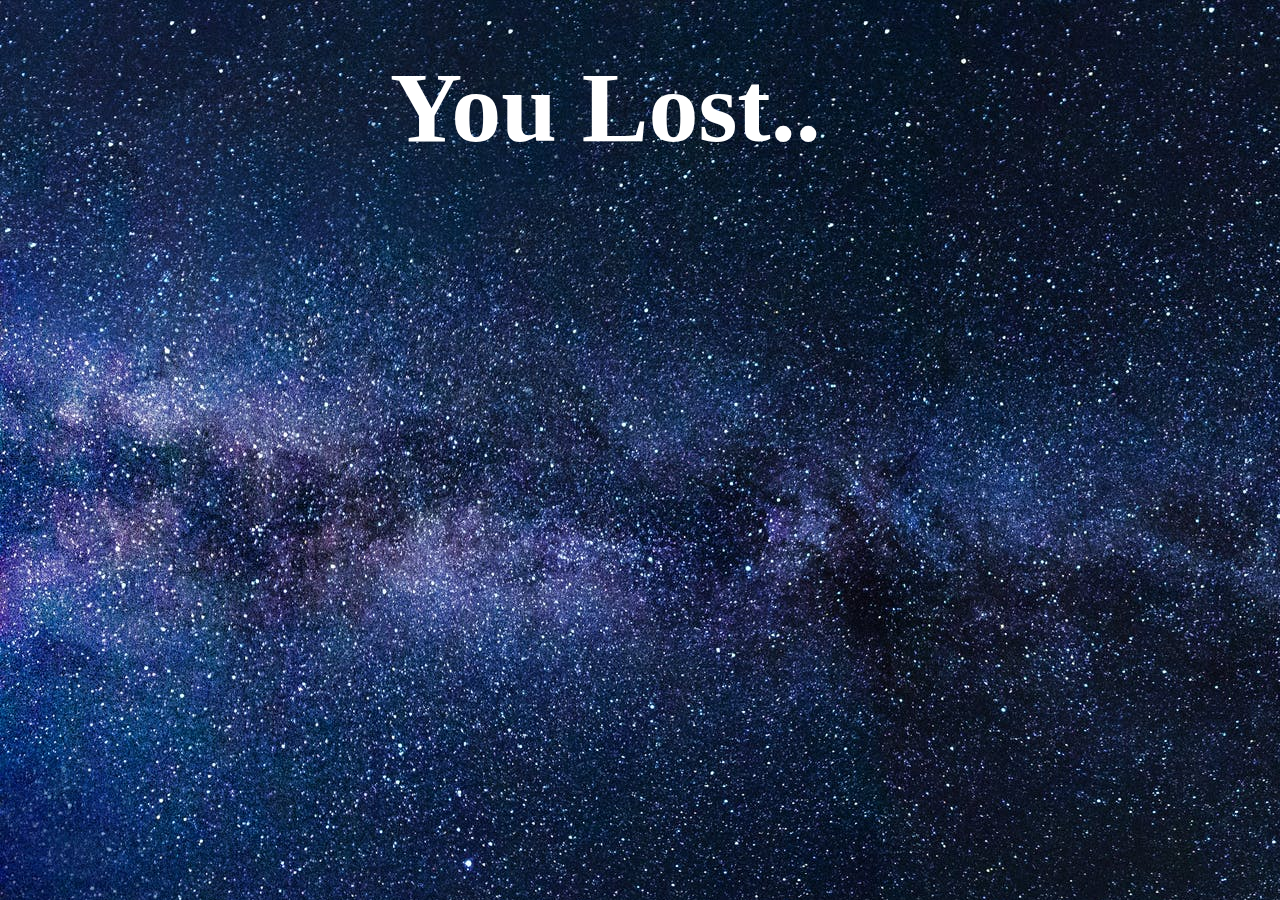
<file: lose.html>
<!DOCTYPE html>
<html lang="en">
<head>
  <meta charset="UTF-8">
  <meta name="viewport" content="width=device-width, initial-scale=1.0">
  <link href="lose.css" rel="stylesheet" type="text/css" />
  <title>YOU LOST</title>
</head>
<body>
  <h1>You Lost..</h1>
  <iframe class="gif" src="https://giphy.com/embed/ISOckXUybVfQ4" width="480" height="324" frameBorder="0" class="giphy-embed" allowFullScreen></iframe>
</body>
</html>
</file>
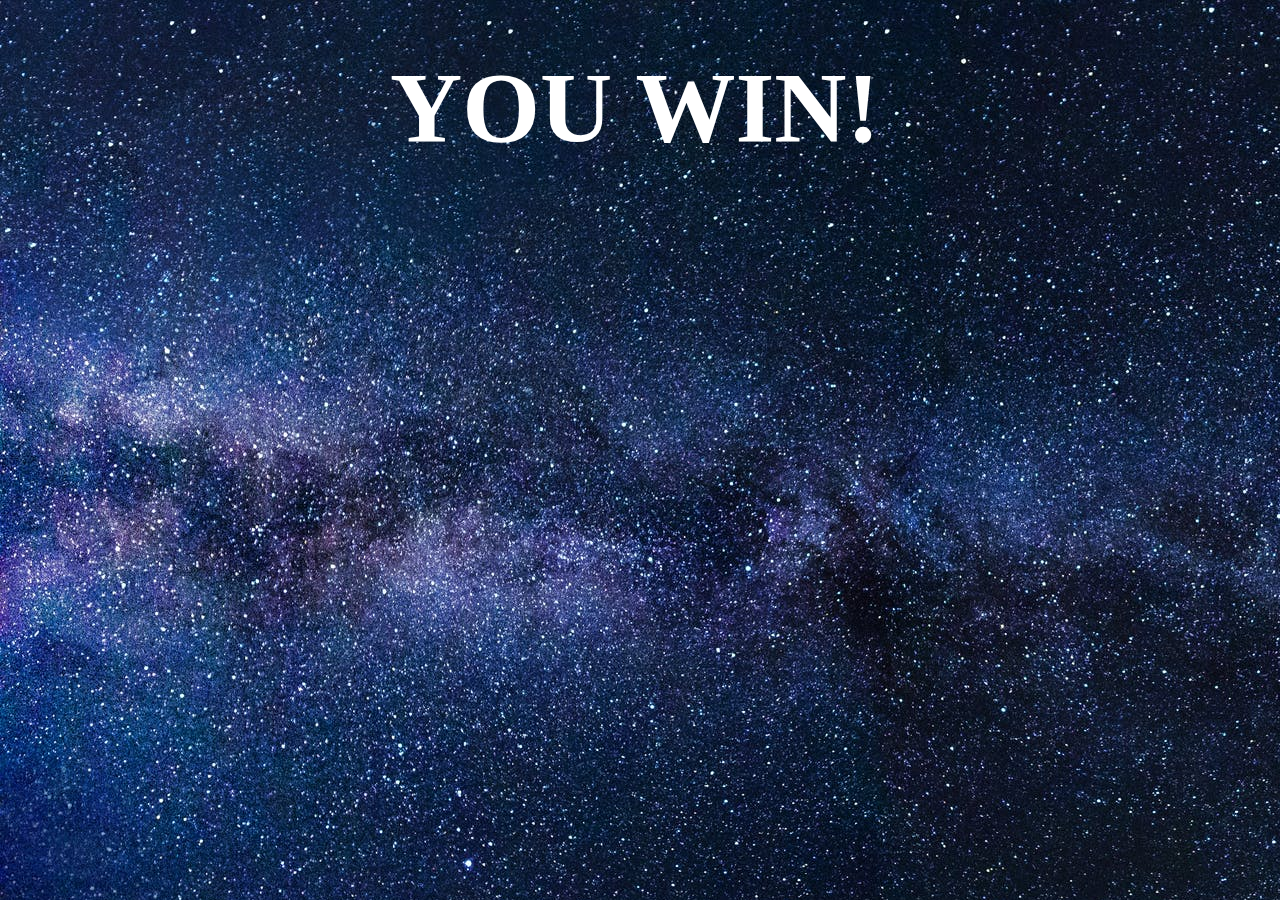
<file: win.html>
<!DOCTYPE html>
<html lang="en">
<head>
  <meta charset="UTF-8">
  <meta name="viewport" content="width=device-width, initial-scale=1.0">
  <link href="win.css" rel="stylesheet" type="text/css" />
  <title>WINNER</title>
</head>
<body>
  <h1>YOU WIN!</h1>
  <iframe class="gif" src="https://giphy.com/embed/srg19CG0cKMuI" width="480" height="270" frameBorder="0" class="giphy-embed" allowFullScreen></iframe>
</body>
</html>
</file>
<file: lose.css>
body {
  background-image: url('./Assets/\milky-way-starry-sky-night-sky-star-956981.jpeg');
}

h1 {
font-size: 100px;
width: 500px;
margin: 0 auto;
margin-top: 50px;
color: white;
}

.gif {
  width: 1425px;
  margin: 0 auto;
  text-align: center;
}
</file>
<file: win.css>
body {
  background-image: url('./Assets/\milky-way-starry-sky-night-sky-star-956981.jpeg');
}

h1 {
font-size: 100px;
width: 500px;
margin: 0 auto;
margin-top: 50px;
color: white;
}

.gif {
  width: 1500px;
  margin: 0 auto;
  text-align: center;
}
</file>
